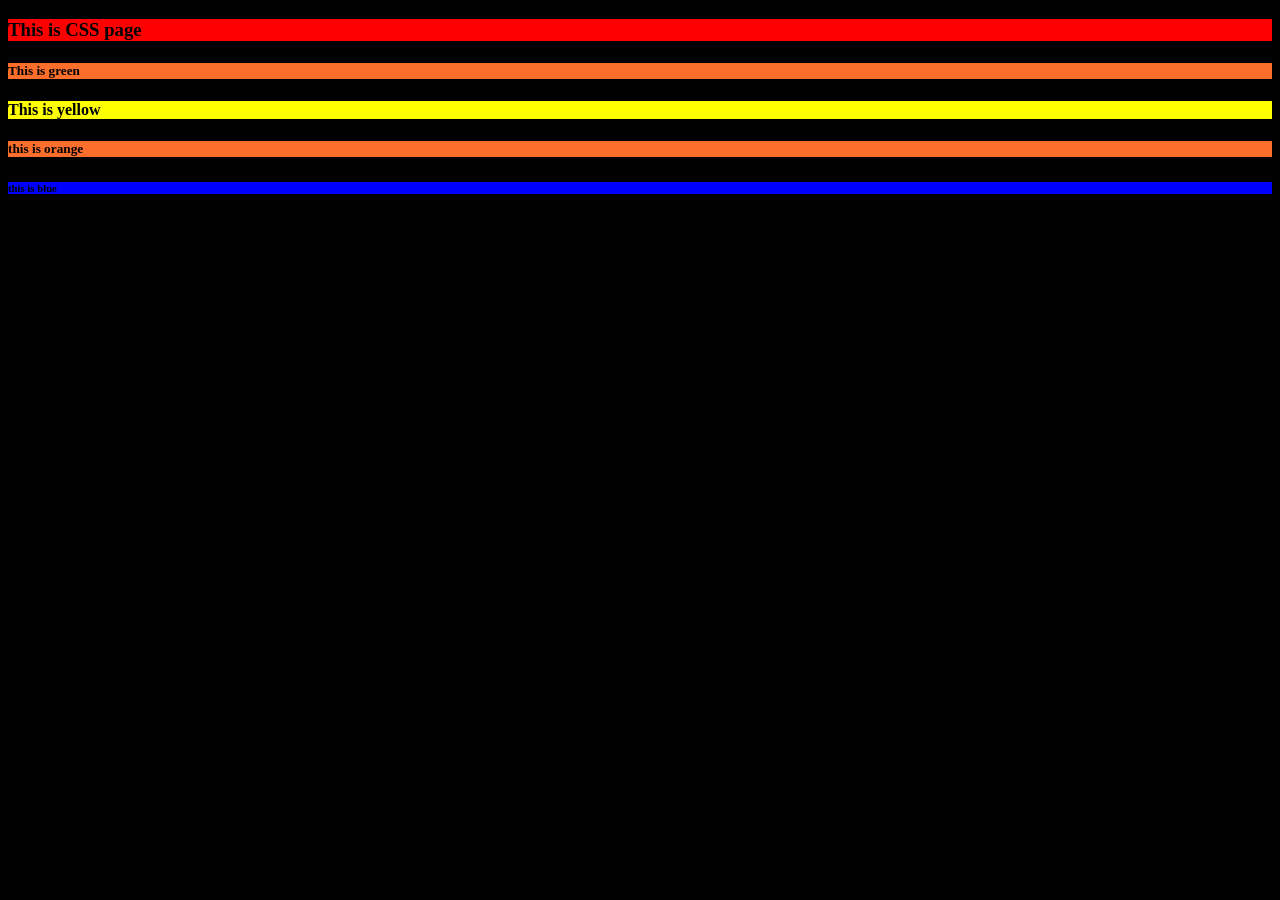
<file: CSS/index.html>
<!DOCTYPE html>
<html lang="en">
<head>
    <meta charset="UTF-8">
    <meta name="viewport" content="width=device-width, initial-scale=1.0">
    <title>Document</title>
    <link rel="stylesheet" href="color_System.css">
</head>
<body>
    <h3>This is CSS page</h3>
    <h5>This is green</h5>
    <h4>This is yellow</h4>
    <h5>this is orange</h5>
    <h6>this is blue</h6>
</body>
</html>
</file>
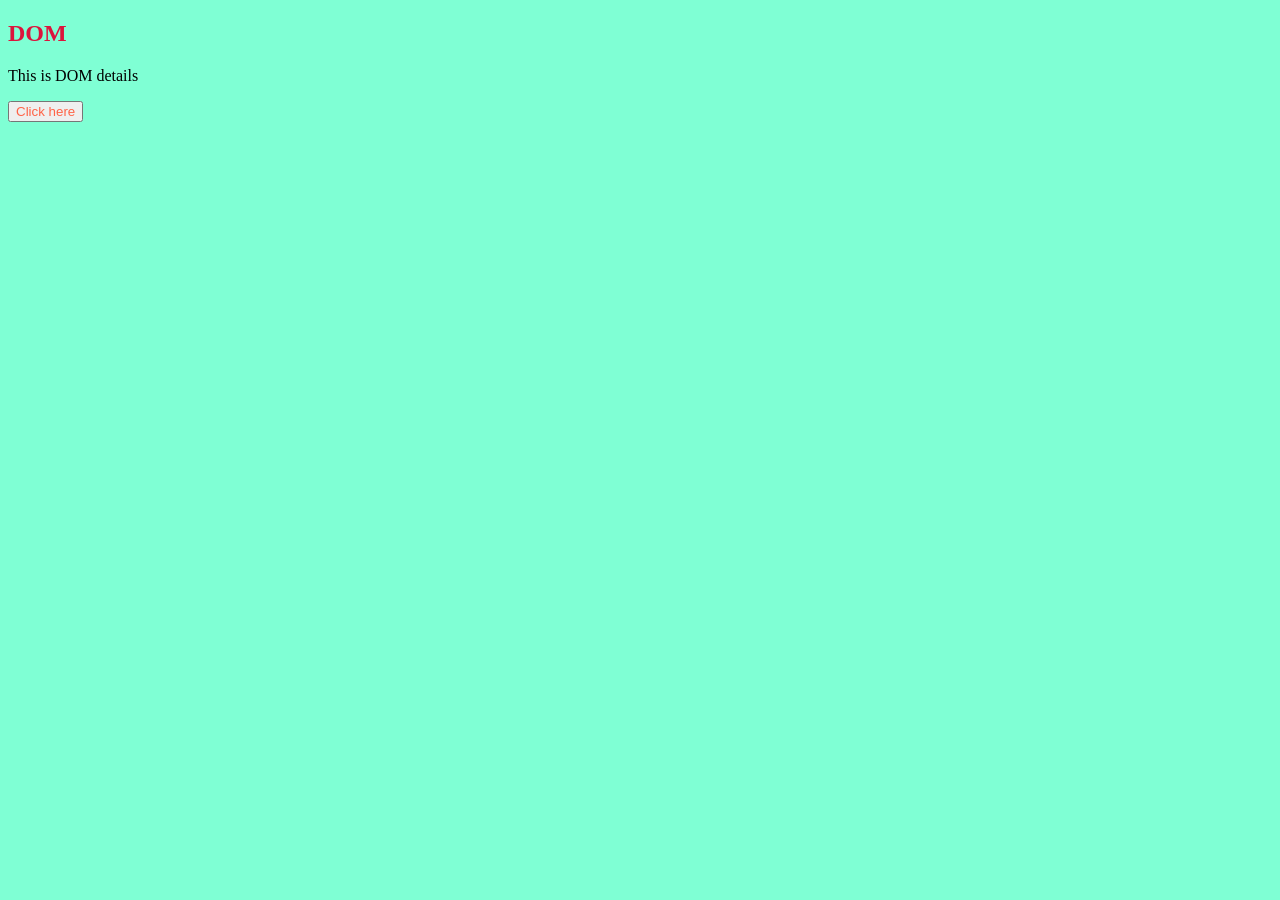
<file: Javascript/index.html>
<!DOCTYPE html>
<html lang="en">
<head>
    <meta charset="UTF-8">
    <meta name="viewport" content="width=device-width, initial-scale=1.0">
    <title>Document</title>
    <link rel="stylesheet" href="style.css">
</head>
<body>
   <h2 id="heading">DOM</h2> 
   <p>This is DOM details</p>
   <button>Click here</button>
   <script src="DOM.js"></script>

</body>
</html>
</file>
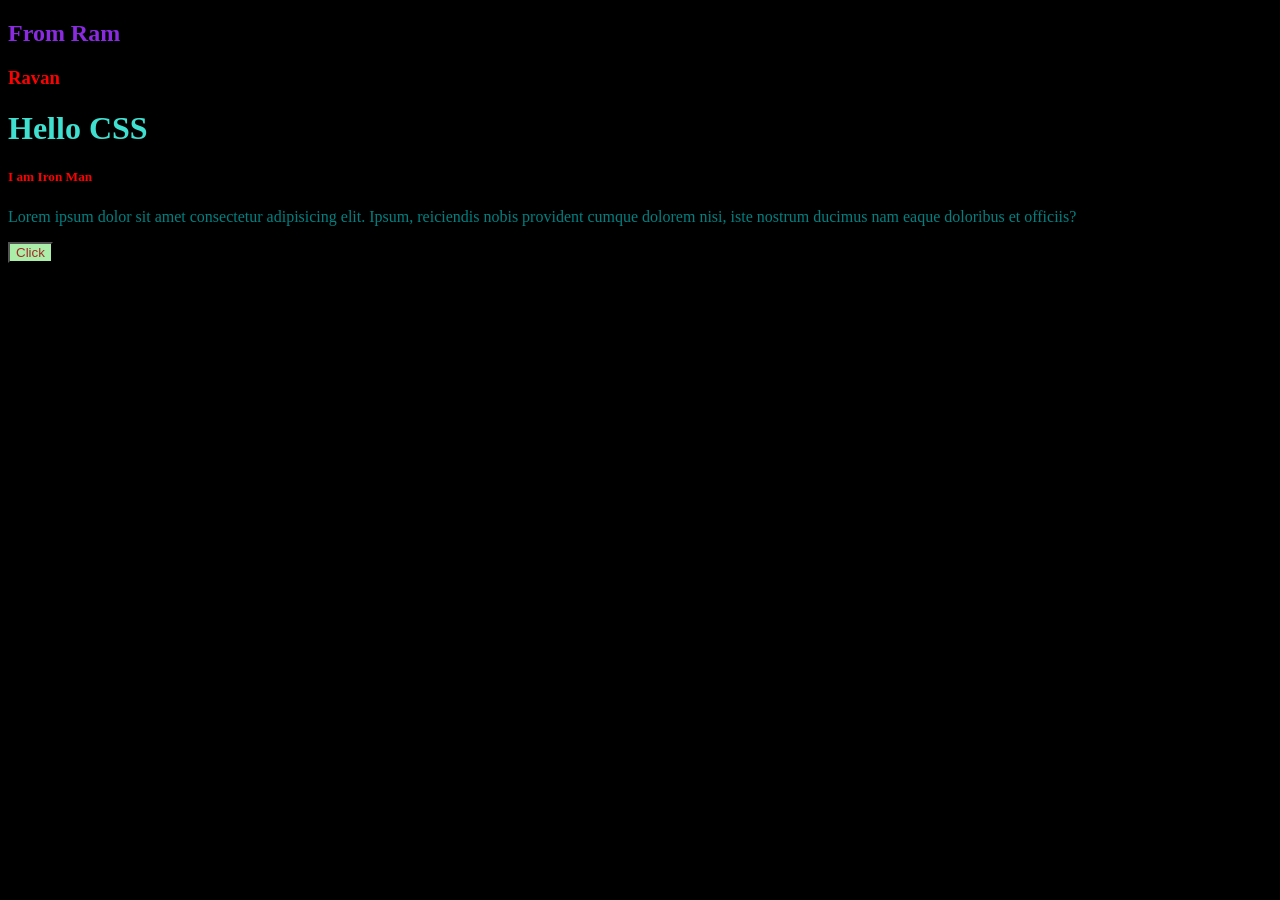
<file: CSS/first.html>
<!DOCTYPE html>
<html lang="en">
<head>
    <meta charset="UTF-8">
    <meta name="viewport" content="width=device-width, initial-scale=1.0">
    <title>Document</title>
    <link rel="stylesheet" href="first.css">
</head>
<body>
             <!-- Inline CSS-->
    <h2 style="color: blueviolet;">From Ram</h2>
    <h3 style="color: red;">Ravan</h3>

    <!-- Style tag-->
     <style>
        h1{
            color: turquoise;
        }
     </style>
     <h1>Hello CSS</h1>

         <!-- External Style sheet -->
          <!--first.css where we write code -->
        <h5>I am Iron Man</h5>
        <p>Lorem ipsum dolor sit amet consectetur adipisicing elit. Ipsum, reiciendis nobis provident cumque dolorem nisi, iste nostrum ducimus nam eaque doloribus et
             officiis?</p>
            <button>Click</button>
        <!--Background color-->
</body>
</html>
</file>
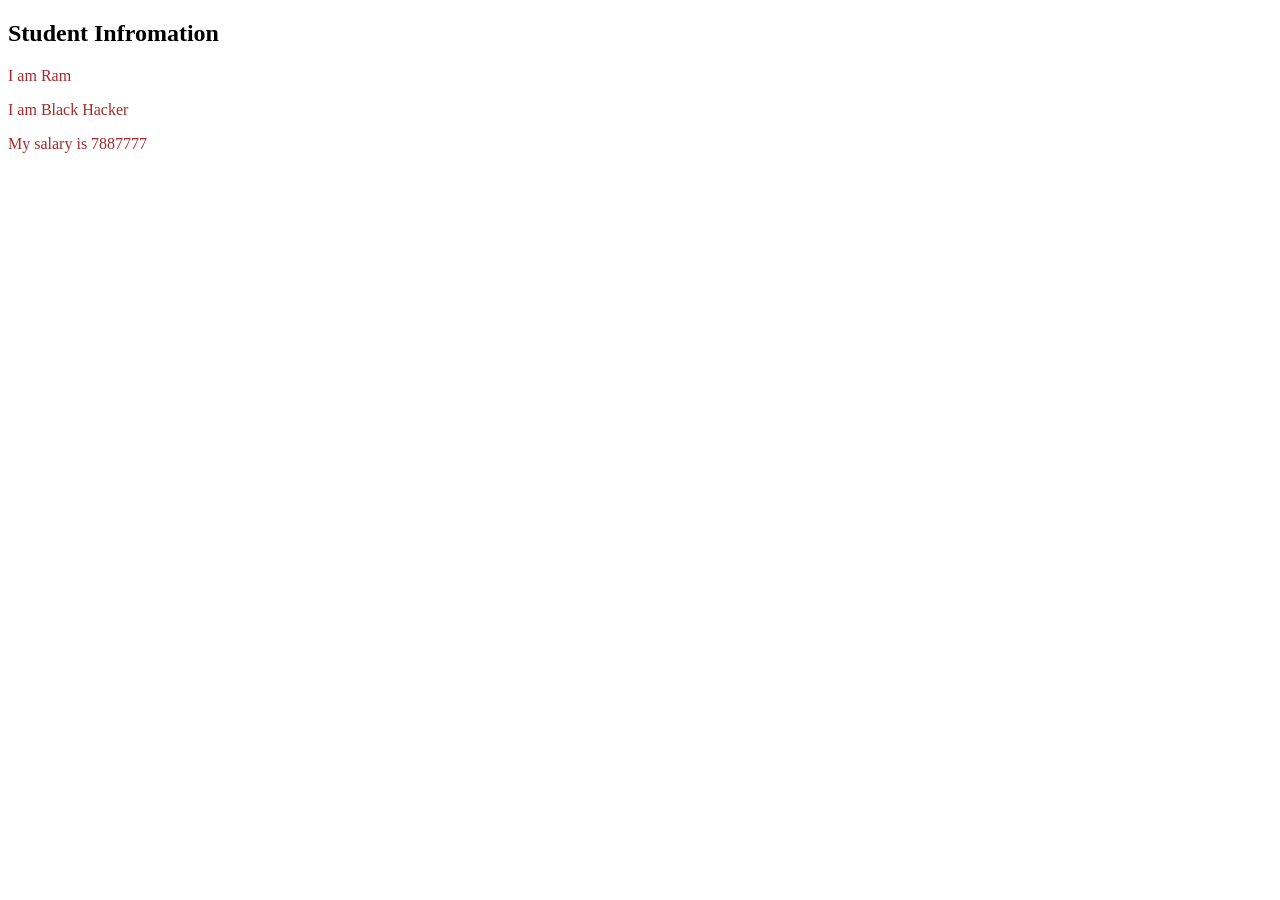
<file: CSS/mark1.html>
<!DOCTYPE html>
<html lang="en">
<head>
    <meta charset="UTF-8">
    <meta name="viewport" content="width=device-width, initial-scale=1.0">
    <title>Document</title>
    <link rel="stylesheet" href="practice_css.css">
</head>
<body>
    <h2>Student Infromation</h2>
    <div class="myname">
        <p id="first">I am Ram</p>
        <p>I am Black Hacker</p>
        <p>My salary is 7887777</p>
    </div>
</body>
</html>
</file>
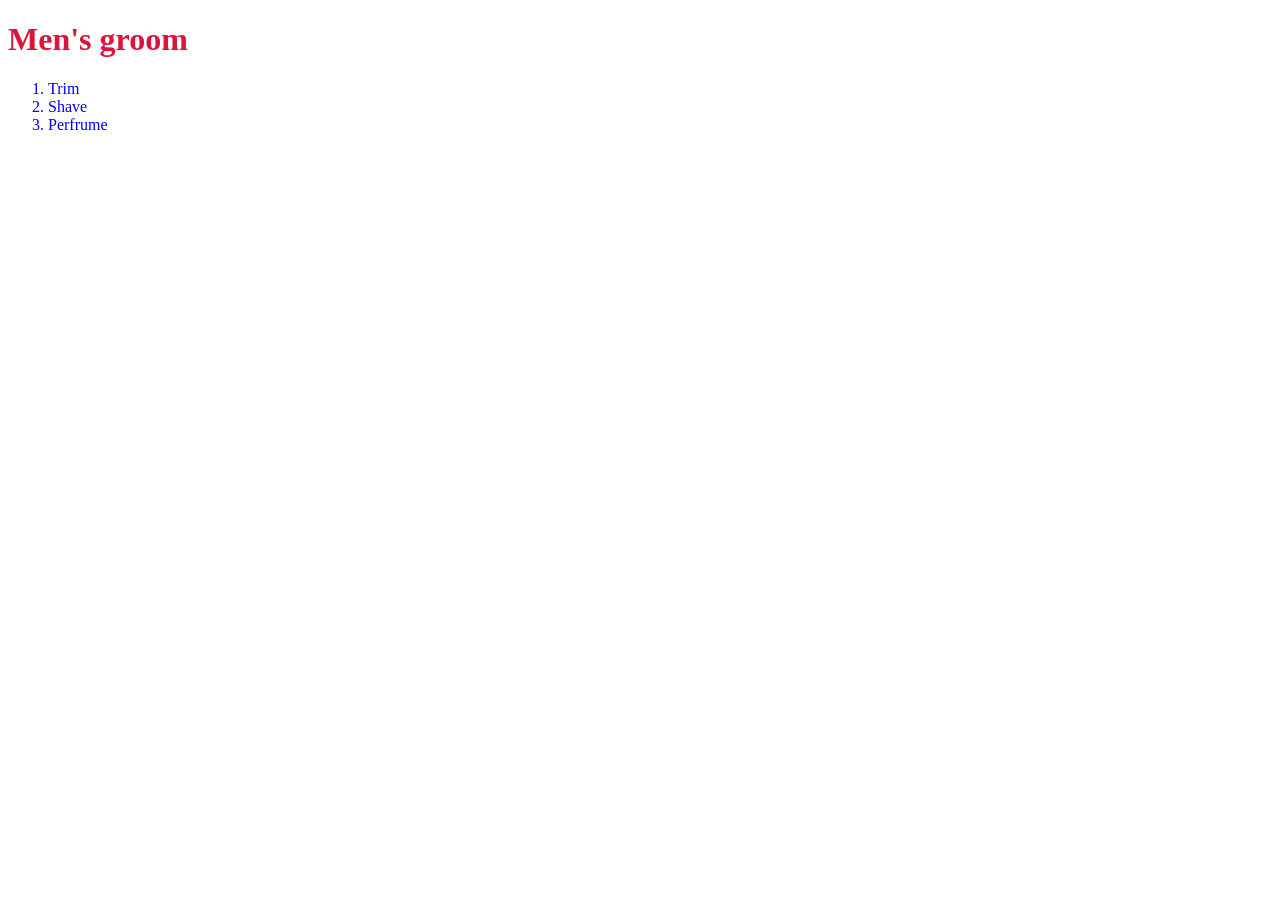
<file: CSS/practie.html>
<!DOCTYPE html>
<html lang="en">
<head>
    <meta charset="UTF-8">
    <meta name="viewport" content="width=device-width, initial-scale=1.0">
    <title>Document</title>
    <link rel="stylesheet" href="practice.css">
</head>
<body>
    <!--CSS (Cascading Style Sheets) is a stylesheet language used to control the appearance, layout, formatting, and visual presentation of HTML elements on a web page.-->
    <h1>Men's groom</h1>
    <ol>
        <li>Trim</li>
        <li>Shave</li>
        <li>Perfrume</li>
    </ol>
</body>
</html>
</file>
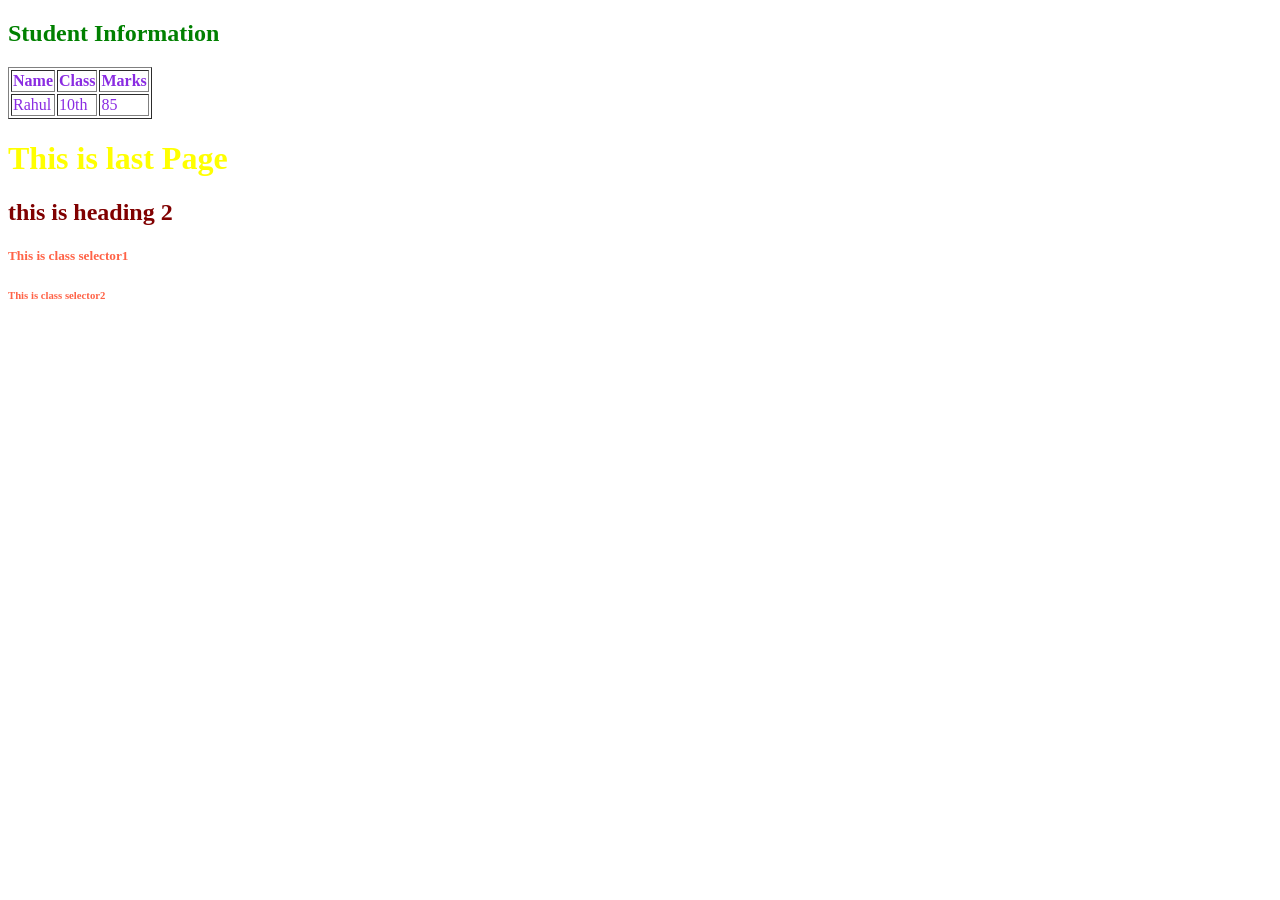
<file: CSS/second.html>
<!DOCTYPE html>
<html lang="en">

<head>
    <meta charset="UTF-8">
    <meta name="viewport" content="width=device-width, initial-scale=1.0">
    <title>Student Information</title>
    <link rel="stylesheet" href="selectors.css">
</head>

<body>

    <h2>Student Information</h2>

    <form>
        <table border="1">
            <tr>
                <th>Name</th>
                <th>Class</th>
                <th>Marks</th>
            </tr>
            <tr>
                <td>Rahul</td>
                <td>10th</td>
                <td>85</td>
            </tr>
        </table>
    </form>

</body>
<!-- ID selector :- Unique -->
 <h1 id="heading1">This is last Page</h1>
 <h2 id="heading2">this is heading 2</h2>
 <!--Class Selector-->
 <h5 class="myClass">This is class selector1</h5>
 <h6 class="myClass">This is class selector2</h6>
 <h4></h4>
</html>
</file>
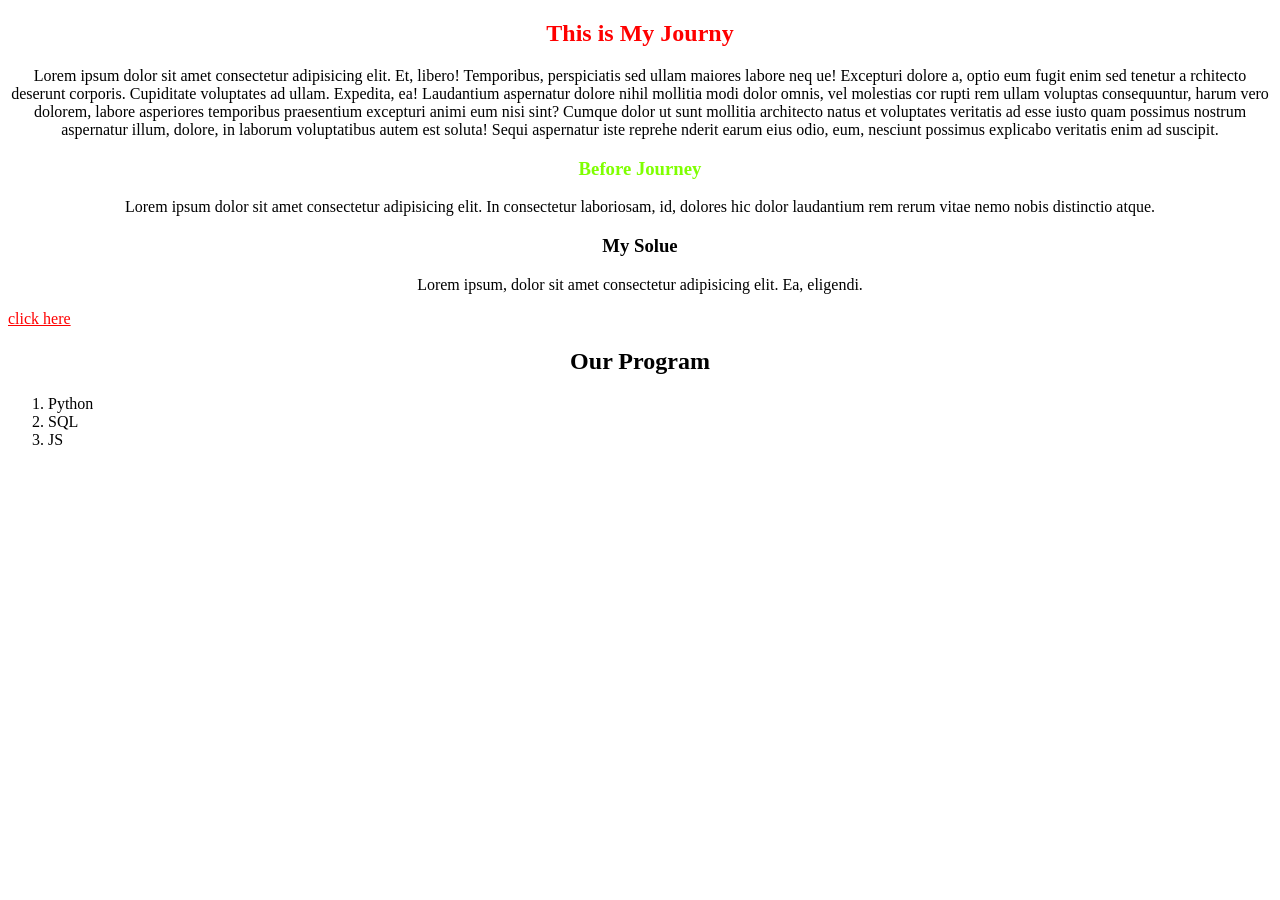
<file: CSS/text_alignemnt.html>
<!DOCTYPE html>
<html lang="en">
<head>
    <meta charset="UTF-8">
    <meta name="viewport" content="width=device-width, initial-scale=1.0">
    <title>Document</title>
    <link rel="stylesheet" href="text_align.css">
</head>
<body>
    <h2>This is My Journy</h2>
    <p>Lorem ipsum dolor sit amet consectetur adipisicing elit. Et, libero! 
        Temporibus, perspiciatis sed ullam maiores labore neq
        ue! Excepturi dolore a, optio eum fugit enim sed tenetur a
        rchitecto deserunt corporis. 
        Cupiditate voluptates ad ullam.
         Expedita, ea! Laudantium aspernatur 
         dolore nihil mollitia modi dolor omnis, vel molestias cor
         rupti rem ullam voluptas consequuntur, harum vero dolorem, labore asperiores temporibus praesentium excepturi animi eum nisi sint? Cumque dolor ut sunt mollitia architecto natus et voluptates veritatis ad esse iusto quam possimus nostrum aspernatur illum, dolore, in laborum voluptatibus autem est soluta! Sequi aspernatur iste reprehe
         nderit earum eius odio, eum, nesciunt possimus explicabo veritatis enim ad suscipit.</p>
        <h3>Before Journey</h3>
        <p class="myname">Lorem ipsum dolor sit amet consectetur adipisicing elit. In consectetur laboriosam, id, dolores hic dolor laudantium rem rerum vitae nemo
             nobis distinctio atque.</p>
             <!--Text  Decorator -->
             <!--It include underline/overline/line-through-->
             <h3 id="class1">My Solue</h3>
             <p>Lorem ipsum, dolor sit amet consectetur adipisicing elit. Ea, eligendi.</p>
             <a href="second.html">click here</a>

             <!-- Font weight-->
              <!--It include normal/bold/border/lighter-->
              <h2 class="my1">Our Program</h2>
              <ol>
                <li>Python</li>
                <li>SQL</li>
                <li>JS</li>
              </ol>
</body>
</html>
</file>
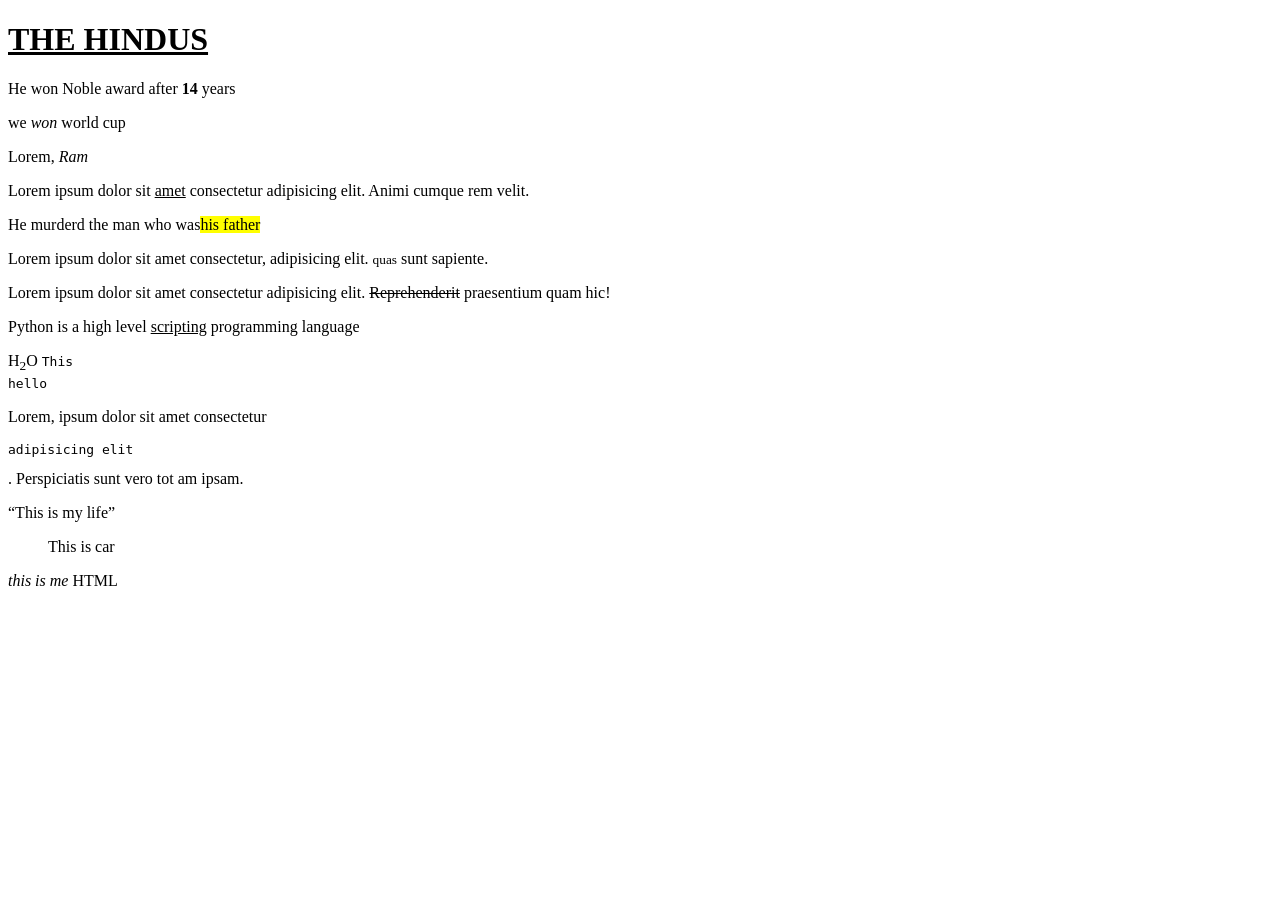
<file: HTML/p1.html>
<!DOCTYPE html> <!--It describe version of html-->
<html lang="en"> <!-- Describe the language -->
<head> <!--Contain infromation about web page -->
    <meta charset="UTF-8"> <!--Support displaying letters symbols and character-->
    <meta name="viewport" content="width=device-width, initial-scale=1.0"> <!--Make website adjustable in difrrent screen size-->
    <title>My First page</title>
</head>
<body>
     <!--A place where we wirte our infromation-->
     <u><h1>THE HINDUS</h1></u>
     <p>He won Noble award after <strong>14</strong> years</p>
     <p>we <i>won</i> world cup</p>
     <p>Lorem, <em>Ram</em></p>  <!--HTML tags to give text importance or special meaning-->
     <p>Lorem ipsum dolor sit <u>amet</u> consectetur adipisicing elit. Animi cumque rem velit.</p>
     <p>He murderd the man who was<mark>his father</mark></p>
     <p>Lorem ipsum dolor sit amet consectetur, adipisicing elit. <small>quas</small>  sunt sapiente.</p>
     <p>Lorem ipsum dolor sit amet consectetur adipisicing elit. <del>Reprehenderit</del> praesentium quam hic!</p>
     <!-- <p>Lorem ipsum dolor sit amet cons
        ectetur, adipisic
        ing elit. <ins>sit molestias</ins>  architecto?</p> -->
        <p>Python is a high level <ins>scripting</ins> programming language</p>
        H<sub>2</sub>O
        <code>This </code> <!--Dispaly a pice of text--><br>
        <kbd>hello</kbd><br>
        <p>Lorem, ipsum dolor sit amet consectetur <pre>adipisicing elit</pre>. Perspiciatis sunt vero tot
            am ipsam.</p>
            <q>This is my life</q>
            <blockquote>This is car</blockquote>
            <cite>this is me</cite>
            <abbr>HTML</abbr>
    </body> 
</html>
</file>
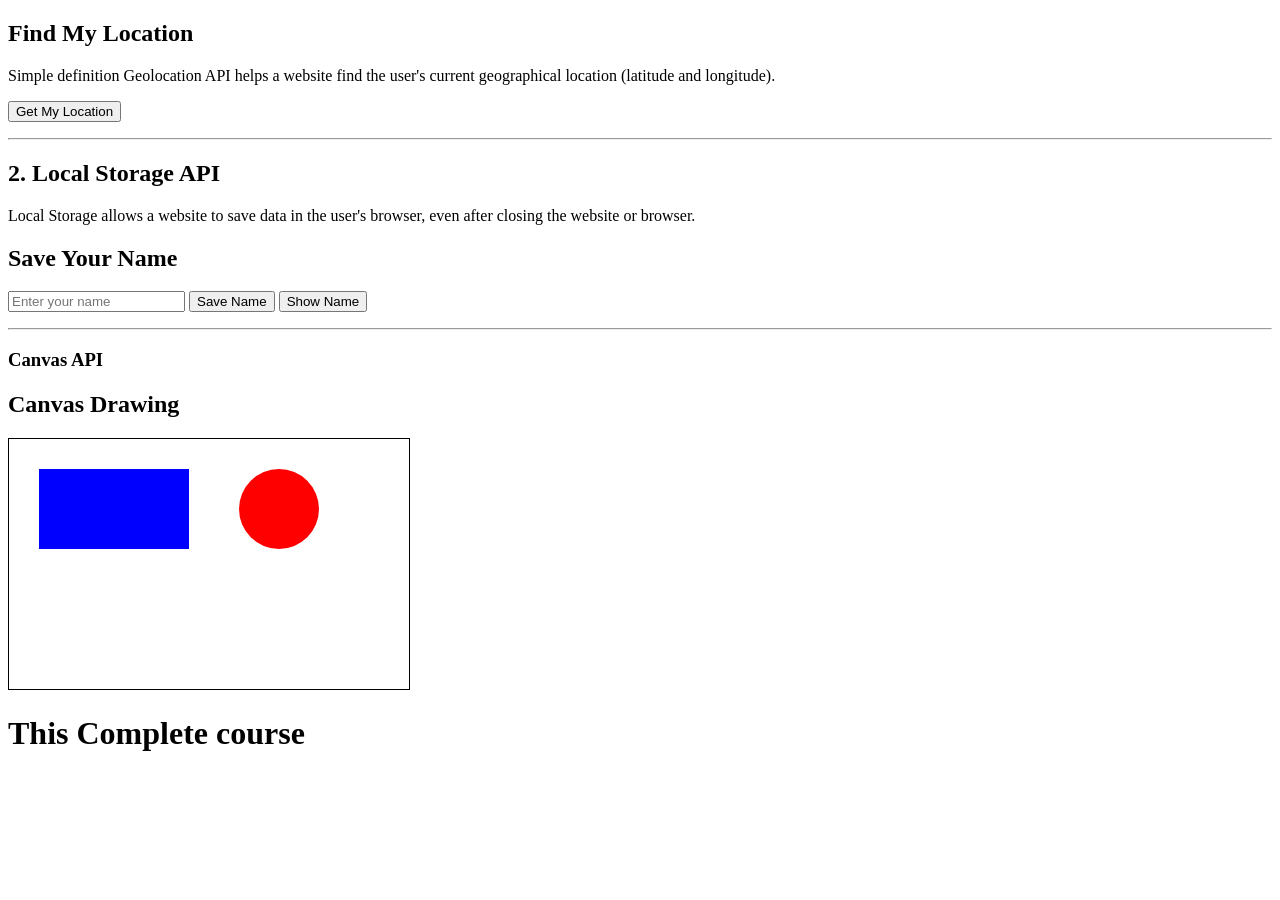
<file: HTML/tutorial11.html>
<!DOCTYPE html>
<html>
<head>
    <title>Geolocation Example</title>
</head>
<body>

    <h2>Find My Location</h2>
    <p>Simple definition
Geolocation API helps a website find the user's current geographical location (latitude and longitude).</p>
    <button onclick="getLocation()">
        Get My Location
    </button>

    <p id="result"></p>

    <script>
        function getLocation() {

            navigator.geolocation.getCurrentPosition(
                function(position) {

                    let latitude = position.coords.latitude;
                    let longitude = position.coords.longitude;

                    document.getElementById("result").innerHTML =
                    "Latitude: " + latitude +
                    "<br>Longitude: " + longitude;

                }
            );

        }
    </script>
<hr>
    <h2>2. Local Storage API</h2>
    <p>Local Storage allows a website to save data in the user's browser, even after closing the website or browser.</p>
     <h2>Save Your Name</h2>

    <input type="text" id="username"
           placeholder="Enter your name">

    <button onclick="saveName()">
        Save Name
    </button>

    <button onclick="showName()">
        Show Name
    </button>

    <p id="result"></p>

    <script>

        function saveName() {

            let name = document.getElementById("username").value;

            localStorage.setItem("username", name);

            alert("Name Saved Successfully!");

        }

        function showName() {

            let savedName = localStorage.getItem("username");

            document.getElementById("result").innerHTML =
                "Welcome " + savedName;

        }

    </script>
<hr>
    <h3>Canvas API</h3>
      <h2>Canvas Drawing</h2>

    <canvas id="myCanvas"
            width="400"
            height="250"
            style="border:1px solid black;">
    </canvas>

    <script>

        let canvas = document.getElementById("myCanvas");

        let ctx = canvas.getContext("2d");

        // Draw Rectangle
        ctx.fillStyle = "blue";

        ctx.fillRect(30, 30, 150, 80);

        // Draw Circle
        ctx.beginPath();

        ctx.arc(270, 70, 40, 0, 2 * Math.PI);

        ctx.fillStyle = "red";

        ctx.fill();

    </script>
    <h1> This Complete course </h1>
</body>
</html>
</file>
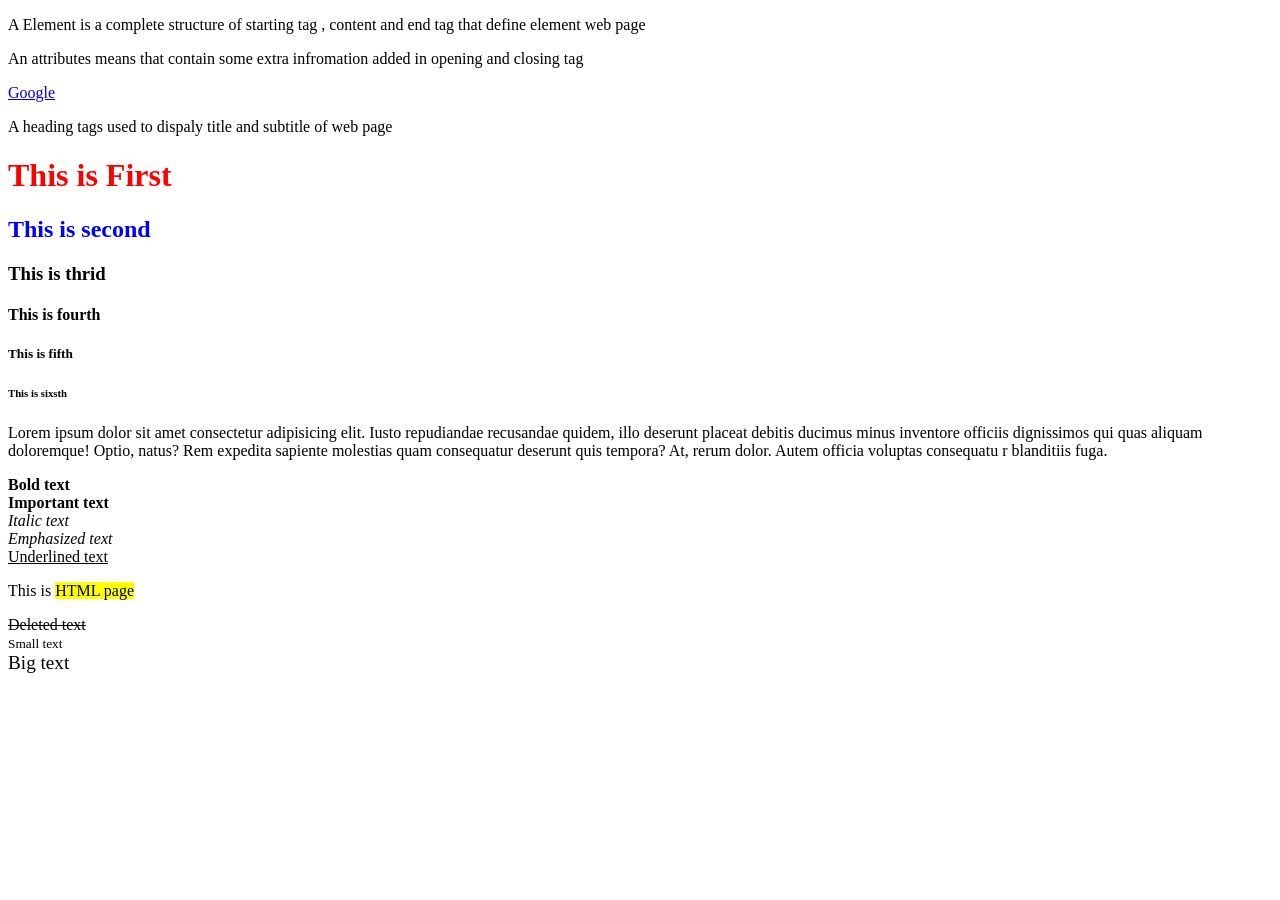
<file: HTML/tutorial2.html>
<!DOCTYPE html>
<html lang="en">
<head>
    <meta charset="UTF-8">
    <meta name="viewport" content="width=device-width, initial-scale=1.0">
    <title>Document</title>
</head>
<body>
    <!--Element -->
    <p>A Element is a complete structure of starting tag , content and end tag that define element web page</p>
    <!-- Attributes -->
     <p>An attributes means that contain some extra infromation added in opening and closing tag  </p>
    <!--example -->
    <a href="https://www.google.com/">Google</a>
    <!--Heading tags -->
    <p>A heading tags used to dispaly title and subtitle of web page </p>
    <h1>This is First</h1> <!--Rep Main heading -->
    <h2>This is second </h2><!--Subheading-->
    <h3>This is thrid</h3><!--Sub - subheading-->
    <h4>This is fourth</h4><!--smaller section heading-->
    <h5>This is fifth</h5><!--Less important heading lines -->
    <h6>This is sixsth</h6><!--lowest heading-->
    <!--Paragraph -->
    <!--used to add paragraph or block of text-->
    <p>Lorem ipsum dolor sit amet consectetur adipisicing elit. Iusto repudiandae recusandae quidem, illo deserunt placeat debitis ducimus minus inventore officiis dignissimos qui quas aliquam doloremque! Optio, natus? Rem expedita sapiente molestias quam consequatur deserunt quis tempora? At, rerum dolor. Autem officia voluptas consequatu
        r blanditiis fuga.</p>

    <!-- Styles -->
     <!--Used to add css to the html-->
     <style>
        h1{
            color: red;
        }

        h2{
            color: blue;
        }
     </style>

     <!--Text Formating-->
     <!--It is used to make text bold , italic  ,underline , highlight-->
     <b>Bold text</b><br>
    <strong>Important text</strong><br>
    <i>Italic text</i><br>
    <em>Emphasized text</em><br>
    <u>Underlined text</u><br>
    <p>This is <mark>HTML page</mark></p>
    <del>Deleted text</del><br>
    <small>Small text</small><br>
    <big>Big text</big>
</body>
</html>
</file>
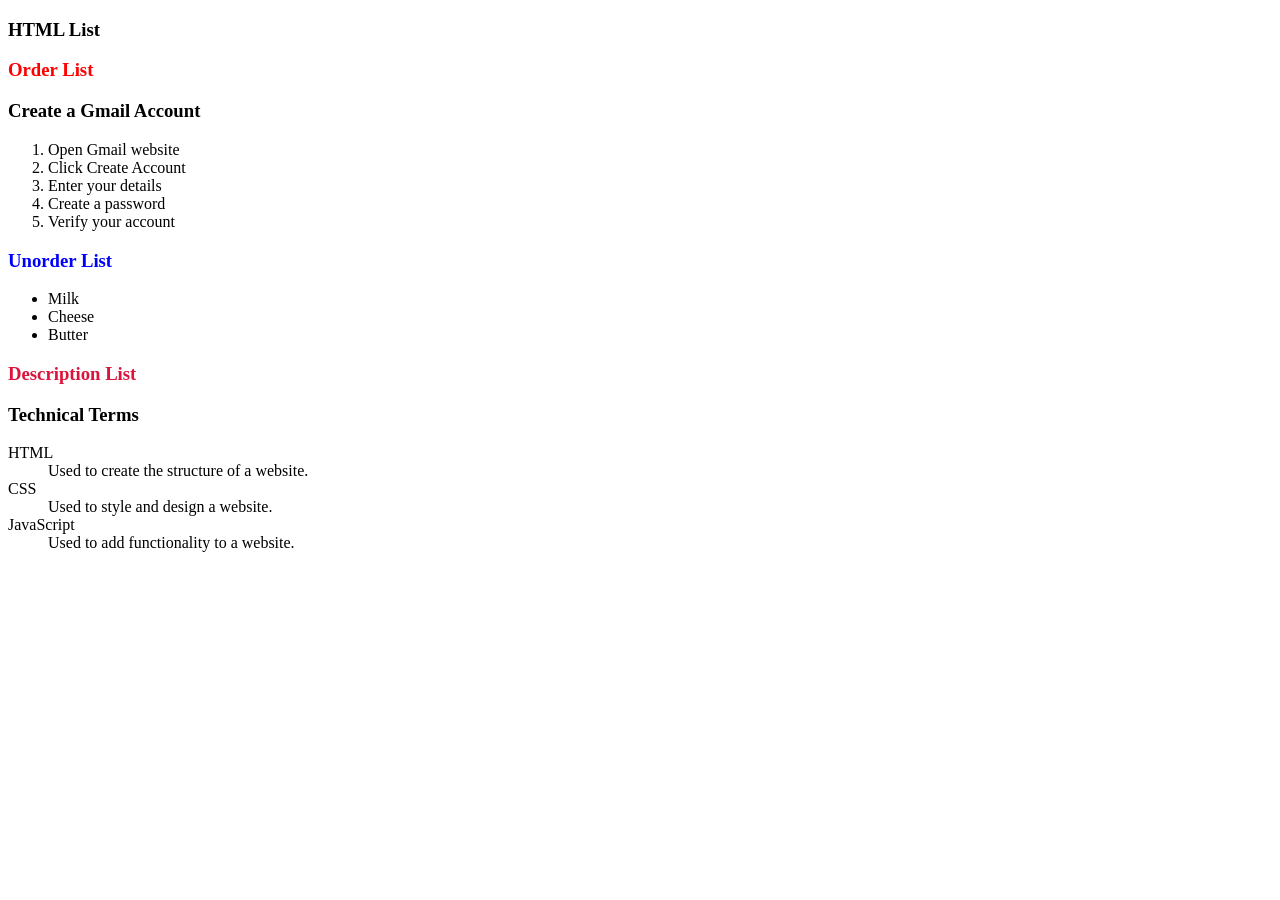
<file: HTML/tutorial5.html>
<!DOCTYPE html>
<html lang="en">
<head>
    <meta charset="UTF-8">
    <meta name="viewport" content="width=device-width, initial-scale=1.0">
    <title>Document</title>
</head>
<body>
    <h3>HTML List</h3>
    <h3 style="color: red;">Order List</h3>
    <!--Mainly used to display infromation  in  specific order-->
    <h3>Create a Gmail Account</h3>

<ol>
    <li>Open Gmail website</li>
    <li>Click Create Account</li>
    <li>Enter your details</li>
    <li>Create a password</li>
    <li>Verify your account</li>
</ol>

<h3 style="color: blue;">Unorder List</h3>
<!--Used to display infromation without perticular order-->
<ul>
    <li>Milk</li>
    <li>Cheese</li>
    <li>Butter</li>
</ul>

<h3 style="color: crimson;">Description List</h3>
<h3>Technical Terms</h3>

<dl><!--Create descrption list-->
    <dt>HTML</dt><!--Define terms or names-->
    <dd>Used to create the structure of a website.</dd>

    <dt>CSS</dt>
    <dd>Used to style and design a website.</dd>

    <dt>JavaScript</dt>
    <dd>Used to add functionality to a website.</dd> <!--Provides secrption of that terms-->
</dl>
</body>
</html>
</file>
<file: CSS/color_System.css>
/* primary color :- red , green ,blue */
/* RGB :- red , green , blue range (0, 255) */
/* color red :- rgb(255,0,0)
color green:--rgb(0,255,0) */
h3{
    background-color: rgb(255, 0, 0);
}
h5{
    background-color: rgb(251, 110, 43);
}
h4{
    background-color: rgb(255,255,0);
}
body{
    background-color: black;
}
h6{
    background-color: #0000ff;
}
</file>
<file: Javascript/style.css>
h2{
    color: crimson;
}
button{
    color: tomato;
}
body{
    background-color: aquamarine;
}
</file>
<file: CSS/first.css>
h5{
    color: red;
}
p{
    color: teal;
    
}
button{
    color: brown;
    background-color: rgb(170, 238, 170);
}

body{
    background-color:black;
}
</file>
<file: CSS/practice_css.css>
.myname{
    color: brown;
}
</file>
<file: CSS/practice.css>
h1{
    color: crimson;
}
li{
    color: blue;
}
</file>
<file: CSS/selectors.css>
*{
    color: blueviolet;
}

h2{
    color: green;   
}
#heading1{
    color: yellow;
}
#heading2{
    color: maroon;
}
.myClass{
    color: tomato;
}
</file>
<file: CSS/text_align.css>
h2{
    text-align: center;
    color: red;
}
p{
    text-align: center;
}
h3{
    text-align: center;
    color: chartreuse;
}
.myname{
    text-align: center;

}
#class1{
    color: black;
    text-decoration: underline;
    text-decoration: overline;
    text-decoration: wavy;
    text-decoration: double;
}
a{
    text-decoration: underline;
    text-align: left;
    color: red;
}
.my1{
    color: black;
    text-align: center;
    font-weight: 900;
}
</file>
